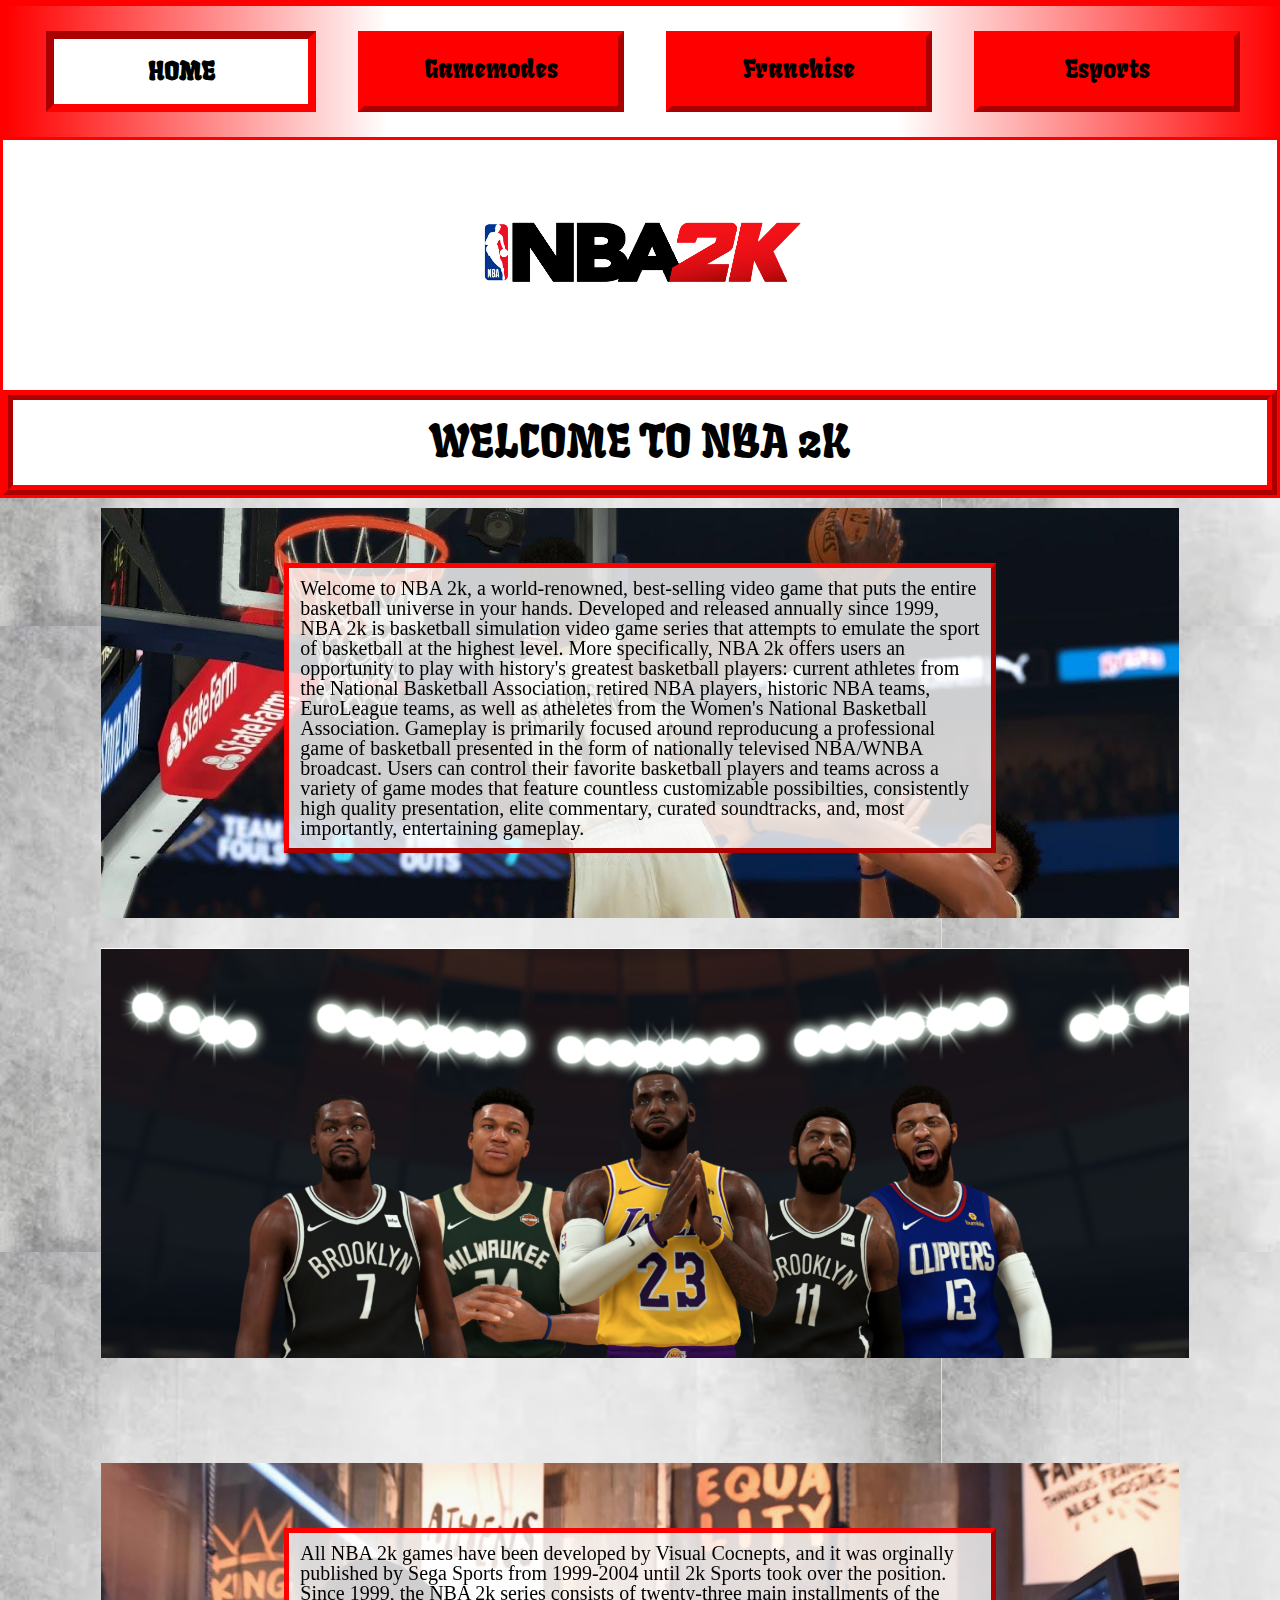
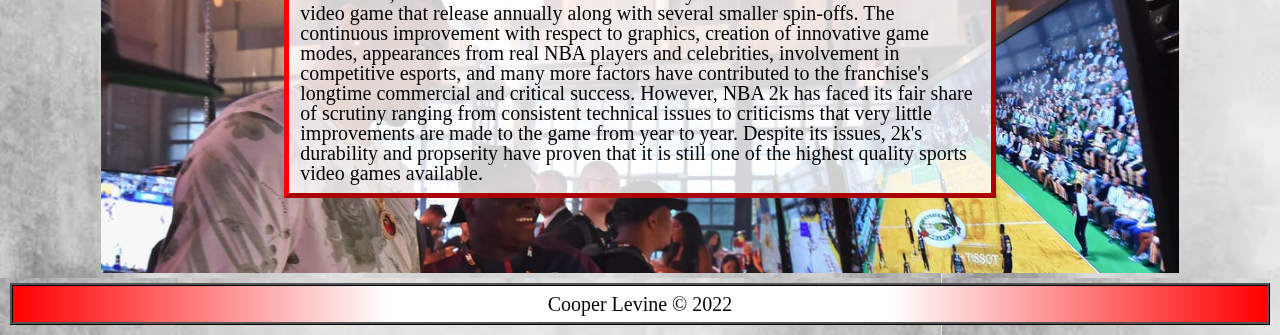
<file: index.html>
<!DOCTYPE html>
<html lang="en">
<head>
    <meta charset="UTF-8">
    <meta http-equiv="X-UA-Compatible" content="IE=edge">
    <meta name="viewport" content="width=device-width, initial-scale=1.0">
    <link rel="icon" href="images/logo-drk.png">
    <link rel='stylesheet' href='css/html5reset.css'>
    <link rel='stylesheet' href="css/style.css">
    <link rel="preconnect" href="https://fonts.googleapis.com">
    <link rel="preconnect" href="https://fonts.gstatic.com" crossorigin>
    <link href="https://fonts.googleapis.com/css2?family=Black+Ops+One&family=Fruktur&display=swap" rel="stylesheet">
    <!-- Global site tag (gtag.js) - Google Analytics -->
    <script async src="https://www.googletagmanager.com/gtag/js?id=G-XPV689C17J"></script>
    <script>
    window.dataLayer = window.dataLayer || [];
    function gtag(){dataLayer.push(arguments);}
    gtag('js', new Date());

    gtag('config', 'G-XPV689C17J');
    </script>
    <title>NBA 2k</title>
</head>
<body>

    <a class  = "skip" href = "#main">Skip to Main Content</a>

    <header>

        <nav>
            <ul>
                <li class="active"><a href = "index.html">Home</a></li>
                <li><a href = "gamemodes.html">Gamemodes</a></li>
                <li><a href = "franchise.html">Franchise</a></li>
                <li><a href = "esports.html">Esports</a></li>
            </ul>
        </nav>

        <div class="glitch"></div>
        <h1>Welcome to NBA 2k</h1>

    </header>

    <main class="container" id = "main">

        <div id="dunk-image" class="image">
            <img class = "landscape" src = "images/nba-dunk.jpg" alt = "NBA player Zion Williamson dunking within the NBA 2k video game." width="200"/>
        </div>

        <div class="welcome-content" tabindex="0">
            <p>Welcome to NBA 2k, a world-renowned, best-selling video game that puts the entire basketball universe in your hands. Developed and released annually since 1999, NBA 2k is basketball simulation video game series that attempts to emulate the sport of basketball at the highest level. More specifically, NBA 2k offers users an opportunity to play with history's greatest basketball players: current athletes from the National Basketball Association, retired NBA players, historic NBA teams, EuroLeague teams, as well as atheletes from the Women's National Basketball Association. Gameplay is primarily focused around reproducung a professional game of basketball presented in the form of nationally televised NBA/WNBA broadcast. Users can control their favorite basketball players and teams across a variety of game modes that feature countless customizable possibilties, consistently high quality presentation, elite commentary, curated soundtracks, and, most importantly, entertaining gameplay.</p>
        </div>

        <div class="flip-card">
            <div class="flip-card-inner" tabindex="0">
                <div class="flip-card-front" id="players-image">
                    <img class="landscape" src = "images/animated-nba-players.jpg" alt = "A group of professional NBA players animated within NBA 2k starting from Kevin Durant on the left to Giannis Antetokuonmpo, Lebron James in the middle, Kyrie Irving, and Paul George on the right." width="200"/>
                </div>
                <div class="flip-card-back" id="couch-image">
                    <img src = "images/pov-playing.jpg" alt = "First person point of view of someone playing NBA 2k from the couch in their living room." width="200"/>
                </div>
            </div>
        </div>

        <div class="all-content" tabindex="0">
            <p>All NBA 2k games have been developed by Visual Cocnepts, and it was orginally published by Sega Sports from 1999-2004 until 2k Sports took over the position. Since 1999, the NBA 2k series consists of twenty-three main installments of the video game that release annually along with several smaller spin-offs. The continuous improvement with respect to graphics, creation of innovative game modes, appearances from real NBA players and celebrities, involvement in competitive esports, and many more factors have contributed to the franchise's longtime commercial and critical success. However, NBA 2k has faced its fair share of scrutiny ranging from consistent technical issues to criticisms that very little improvements are made to the game from year to year. Despite its issues, 2k's durability and propserity have proven that it is still one of the highest quality sports video games available.</p>
        </div>
        <div  id="tatum-image" class="image">
            <img class = "landscape" src = "images/tatum-playing.jpg" alt = "NBA player Jason Tatum playing NBA 2k in a competitive NBA 2k tournament." width="200"/>
            <!--
            <img src = "images/sports-logo.jpg" alt = "NBA 2k's publisher: 2k Sports' logo." width="200"/>
            <img class = "landscape" src = "images/esports.jpg" alt = "Two esports competitors enthusiastically playing NBA 2k in a professional esports game." width="200"/>
            -->
        </div>  

    </main>

    <footer>
        <p>Cooper Levine &copy; 2022</p>
    </footer>

</body>
</html>
</file>
<file: css/style.css>
body{
    background: radial-gradient(circle, rgba(255,255,255,1) 85%, rgba(255,0,0,1) 100%);
    background-image: url(../images/cement2.png);
}

h1{
    font-size: 45px;
    padding: 20px 12px;
    border: 10px ridge red;
    background-color: white;
    text-align: center;
    text-transform: uppercase;
    font-family: 'Fruktur', cursive;
}

h2{
    font-size: 25px;
    padding: 10px;
    margin-left: 1px;
    text-align: center;
    font-family: 'Fruktur', cursive;
}

p{
    font-size: 15px;
    padding: 10px;
    margin-left: 1px;
    text-align: left;
}

nav li{
    padding: 15px 2px;
    margin: 20px 2px;
    background: red;
    border: 6px outset red;
    width: 20%;
    font-size: 12.5px;
    text-align: center;
    font-family: 'Fruktur', cursive;
}

nav ul{
    list-style: none;
}

a:link{
    color: black;
    text-decoration: none;
}

a:visited{
    color: black;
    text-decoration: none;
}

a:hover{
    text-decoration: underline;
}

a.skip{
    background: white;
    left: 0;
    padding: 6px;
    position: absolute;
    top: -40px;
    -webkit-transition: top 1s ease-out;
    transition: top 1s ease-out;
    z-index: 100;
  }
  
  a.skip:focus{
    top:20px;
    color: black;
    text-decoration-style: solid;
  }

.active{
    background: white;
    font-weight: bold;
    border: 8px inset red;
    text-transform: uppercase;
}

footer p{
    background: red;
    margin: 10px;
    border: ridge black;
}

footer p{
    text-align: center;
    padding: 8px 10px 8px 10px;
    background: linear-gradient(90deg, rgba(255,0,0,1) 0%, rgba(255,255,255,1) 30%, rgba(255,255,255,1) 70%, rgba(255,0,0,1) 100%);
}

form legend {
    font-size: 25px;
    padding: 10px;
}

form {
    background: white;
    z-index: -1;
    margin: 20px;
}

input {
    width: 100%;
    padding: 12px 20px;
    margin: 8px 0px;
    display: inline-block;
    border: 6px outset red;
    box-sizing: border-box; 
}
  
input[type=submit] {
    background-color: red;
    padding: 14px 20px;
    margin: 8px 0;
    border: none;
    cursor: pointer;
    width: 100%; 
}

input[type=submit]:hover {
    background-color: white;
    color: black;
    border: 3px outset red;
}

label{
    display: block;
    padding: 8px 0px;
    text-align: center;
}

textarea {
    display: block;
    margin: auto;
    width: 80%;
    max-width: 80%;
    min-height: 15px;
    padding: 8px 0;
}

header{
    display: flex;
    flex-direction: column;
    background-color: white;
    border: 3px solid red;
    align-items: stretch;
}

nav{
    background: linear-gradient(90deg, rgba(255,0,0,1) 0%, rgba(255,255,255,1) 30%, rgba(255,255,255,1) 70%, rgba(255,0,0,1) 100%);;
    width: 100%;
    border: 3px solid red;
    position: sticky;
    top: 0px;
    z-index: 10;
}

header ul{
    display: flex;
    flex-flow: row nowrap;
    justify-content: center;

}

header ul li{
    flex-basis: 150px;
}

.glitch{
    align-self: center;
    border: none;
    position: relative;
    width: 400px;
    height: 250px;
    background: url(../images/logo-lt.jpg);
    background-size: contain;
}

.glitch:before
  {
    content: '';
    position: absolute;
    top: 0;
    left: 0;
    width: 100%;
    height: 100%;
    background: url(../images/logo-lt.jpg);
    background-size: contain; 
    opacity: .5;
    mix-blend-mode: hard-light;
    animation: glitch1 10s linear;
  }

@keyframes glitch1
{
  0%
  {
    background-position: 0 0;
    filter: hue-rotate(0deg);
  }
  10%
  {
    background-position: 15px 0;
  }
  15%
  {
    background-position: -15px 0;
  }
  20%
  {
    filter: hue-rotate(360deg);
  }
  25%
  {
    background-position: 0 0;
    filter: hue-rotate(0deg);
  }
  100%
  {
    background-position: 0 0;
    filter: hue-rotate(0deg);
  }
}

.parallax{
    align-self: center;
    border: none;
    position: relative;
    height: 350px;
    width: 100%;
    background: url(../images/nba-cover.jpg);
    background-attachment: fixed;
    background-repeat: no-repeat;
    background-size: cover;
}

.container{
    display: grid;
    grid-template-columns: 1fr 2fr 8fr 2fr 1fr;
    row-gap: 20px;
}

.g_container{
    display: grid;
    grid-template-columns: 1fr 2fr 8fr 2fr 1fr;
    row-gap: 20px;
}

.welcome-content, .all-content, .playnow-content, .mycareer-content, .franchise-content, .myteam-content, .game-content, .mynba-content, .mobile-content, .esport-content, .league-content{
    grid-column: 3/4;
    z-index: 5;
    align-self: center;
    max-height: 16vh;
    overflow: scroll;
    background-color: rgba(255,255,255,.8);
    border: 5px outset red;
}

.container div img{
    width: 100%;
}

.g_container div img{
    width: 100%;
}

#dunk-image, #players-image, #couch-image, #tatum-image, #tipoff-image, #wnba-image, #ratings-image, #myplayer-image, #head-image, #thecity-image, #city-image, #myleague-image, #lineup-image, #myteam-image, #evolution-image, #mynba-image, #mobile-image, #esport-image, #league-image{
    grid-column: 2/5;
    max-height: 400px;
    overflow: hidden;
    padding: 10px;
}

.welcome-content, #dunk-image, #tipoff-image, .playnow-content, .game-content, #evolution-image, .esport-content, #esport-image{
    grid-row: 1/2;
}

.all-content, #tatum-image, #players-image, .mynba-content, #wnba-image, #mynba-image, .league-content, #league-image{
    grid-row: 2/3;
}

#couch-image, #ratings-image, .mobile-content, #mobile-image{
    grid-row: 3/4;
}

.mycareer-content, #myplayer-image{
    grid-row: 4/5;
}

#head-image{
    grid-row: 5/6;
}

#thecity-image{
    grid-row: 6/7;
}

#city-image{
    grid-row: 7/8;
}

.franchise-content, #myleague-image{
    grid-row: 8/9;
}

#lineup-image{
    grid-row: 9/10;
}

.myteam-content, #myteam-image{
    grid-row: 10/11;
}

#nba-image{
    visibility: hidden;
}

.gallery{
    display: flex;
    flex-flow: row wrap;
    justify-content: center;
}

.gallery img{
    margin: 10px;
    min-width: 30vh;
}

.flex-content{
    padding: 10px;
    margin: 15px auto;
    width: 75%;
    text-align: center;
    background-color: rgba(255,255,255);
    border: 5px outset red;
}

.container div:first-of-type img:first-of-type{
    border-top-left-radius: 50px;
    border-top-right-radius: 50px;
}
  
.container div:last-of-type img:last-of-type{
    border-bottom-left-radius: 50px;
    border-bottom-right-radius: 50px;
}

.g_container div:first-of-type img:first-of-type{
    border-top-left-radius: 50px;
    border-top-right-radius: 50px;
}
  
.g_container div:last-of-type img:last-of-type{
    border-bottom-left-radius: 50px;
    border-bottom-right-radius: 50px;
}

.flip-card{
    visibility: hidden;
}

@media screen and (min-width: 800px){
    nav li{
        padding: 20px 2px;
        margin: 22.5px 2px;
        font-size: 20px;
    }
    
    header ul{
        justify-content: space-around;
    }
    
    header ul li{
        flex-basis: 200px;
    }
    
    .g_container{
        grid-template-columns: 1fr 20fr 20fr 20fr 20fr 1fr;
        column-gap: 20px;
    }

    .g_container div img{
        min-height: 35vh;
    }
    
    .welcome-content, .all-content, .playnow-content, .mycareer-content, .franchise-content, .myteam-content, .game-content, .mynba-content, .mobile-content, .esport-content, .league-content{
        max-height: 20vh;
    }

    .playnow-content, .mycareer-content, .franchise-content, .myteam-content{
        grid-column: 3/5;
    }

    #wnba-image, #ratings-image, #thecity-image, #city-image, #lineup-image{
        grid-column: 2/4;
    }

    #tipoff-image, #myplayer-image, #head-image, #myleague-image, #myteam-image{
        grid-column: 4/6;
    }

    #wnba-image, #tipoff-image, .playnow-content{
        grid-row: 1/2;
    }

    #ratings-image, #myplayer-image, .mycareer-content{
        grid-row: 2/3;
    }

    #thecity-image, #head-image{
        grid-row: 3/4;
    }

    #city-image, #myleague-image, .franchise-content{
        grid-row: 4/5;
    }

    #lineup-image, #myteam-image, .myteam-content{
        grid-row: 5/6;
    }

    #nba-image{
        visibility: hidden;
    }

    .g_container div:first-of-type img:first-of-type{
        border-top-left-radius: 0px;
        border-top-right-radius: 0px;
    }
      
    .g_container div:last-of-type img:last-of-type{
        border-bottom-left-radius: 0px;
        border-bottom-right-radius: 0px;
    }

    .all-content, #tatum-image{
        grid-row: 3/4;
    }
    .flip-card{
        background-color: transparent;
        min-height: 55vh;
        width: auto;
        perspective: 1000px;
        grid-column: 2/5;
        grid-row: 2/3;
        visibility: visible;
        overflow: hidden;
    }
    
    .flip-card-inner{
        position: relative;
        width: 100%;
        height: 100%;
        text-align: center;
        transition: transform 0.8s;
        transform-style: preserve-3d;
    }
    
    .flip-card:hover .flip-card-inner, .flip-card:focus-within .flip-card-inner, .flip-card:active .flip-card-inner, .flip-card:focus .flip-card-inner{
        transform: rotateY(-180deg);
    }
    
    .flip-card-front, .flip-card-back{
        position: absolute;
        width: 100%;
        height: 100%;
        -webkit-backface-visibility: hidden;
        backface-visibility: hidden;
        object-fit: cover;
    }
    
    .flip-card-back{
        transform: rotateY(180deg);
    }

    .container div:first-of-type img:first-of-type{
        border-top-left-radius: 0px;
        border-top-right-radius: 0px;
    }
      
    .container div:last-of-type img:last-of-type{
        border-bottom-left-radius: 0px;
        border-bottom-right-radius: 0px;
    }

    .gallery{
        justify-content: space-around;
    }
    
    .gallery img{
        margin: 15px;
        flex-basis: 300px;
    }

    .face{
        height: 100%;
        width: 100%;
        align-self: center;
    }
    
    .flex-content{
        width: 85%;
    }

    .flex-content h2{
        font-size: 35px;
    }

    .flex-content p{
        font-size: 20px;
    }
}

@media screen and (min-width: 1050px){
    nav li{
        margin: 25px 2px;
        font-size: 25px;
    }
    
    header ul{
        justify-content: space-evenly;
    }
    
    header ul li{
        flex-basis: 250px;
    }

    .g_container{
        grid-template-columns: 1fr 40fr 20fr 20fr 40fr 1fr;
    }

    .g_container div p{
        font-size: 15px;
    }

    .g_container div h2{
        font-size: 30px;
    }

    .welcome-content, .all-content, .playnow-content, .mycareer-content, .franchise-content, .myteam-content, .game-content, .mynba-content, .mobile-content, .esport-content, .league-content{
        max-height: 40vh;
        margin: 10px;
    }

    p{
        font-size: 20px;
    }

    .playnow-content, .mycareer-content, .franchise-content, .myteam-content, #nba-image{
        grid-column: 3/5;
    }

    #wnba-image, #ratings-image, #thecity-image, #city-image, #lineup-image{
        grid-column: 2/3;
    }

    #tipoff-image, #myplayer-image, #head-image, #myleague-image, #myteam-image{
        grid-column: 5/6;
    }

    #wnba-image, #tipoff-image, .playnow-content{
        grid-row: 1/2;
    }

    #ratings-image, #myplayer-image, .mycareer-content{
        grid-row: 2/3;
    }

    #thecity-image, #nba-image, #head-image{
        grid-row: 3/4;
        visibility: visible;
    }

    #city-image, #myleague-image, .franchise-content{
        grid-row: 4/5;
    }

    #lineup-image, #myteam-image, .myteam-content{
        grid-row: 5/6;
    }

    .gallery{
        justify-content: space-evenly;
    }
    
    .gallery img{
        margin: 10px;
    }

    .flex-content h2{
        font-size: 40px;
    }

    .flex-content p{
        font-size: 25px;
    }
}

@media screen and (prefers-reduced-motion){
    .glitch:before{
        animation: none;
    }
    .parallax{
        background-attachment: scroll;
    }

    .flip-card:hover .flip-card-inner, .flip-card:focus-within .flip-card-inner, .flip-card:active .flip-card-inner, .flip-card:focus .flip-card-inner, .flip-card-back{
        transform: none;
    }
}
</file>
